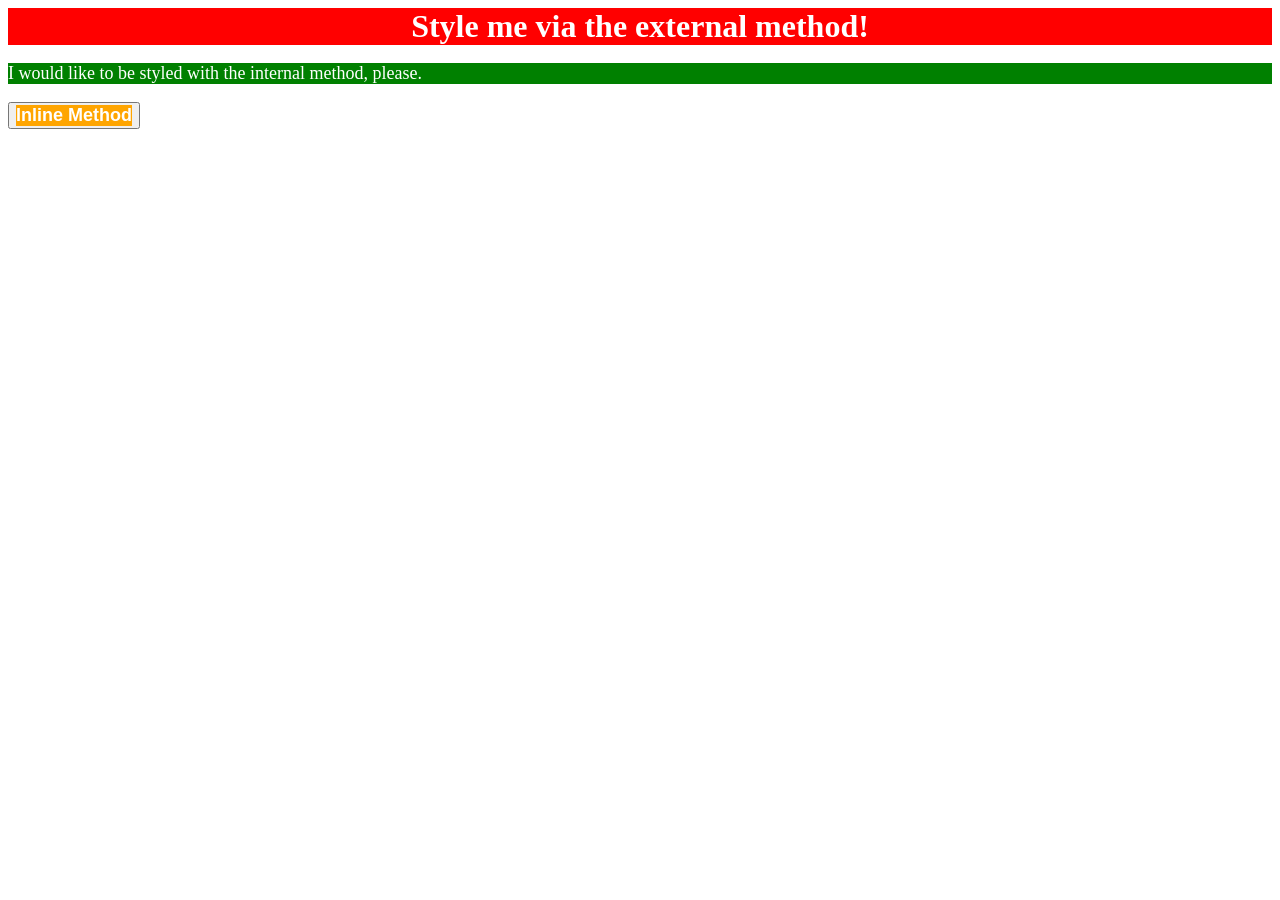
<file: foundations/intro-to-css/01-css-methods/index.html>
<!DOCTYPE html>
<html lang="en">
  <head>
    <link rel="stylesheet" href="styles.css">
    <style>
      p {
        background-color: green;
        color: white;
        font-size: 18px;
      }
    </style>
    <meta charset="UTF-8">
    <meta http-equiv="X-UA-Compatible" content="IE=edge">
    <meta name="viewport" content="width=device-width, initial-scale=1.0">
    <title>Methods for Adding CSS</title>
  </head>
  <body>
    <div>Style me via the external method!</div>
    <p>I would like to be styled with the internal method, please.</p>
    <button>
      <div style="background-color: orange; font-size: 18px;">Inline Method</div>
    </button>
  </body>
</html>
</file>
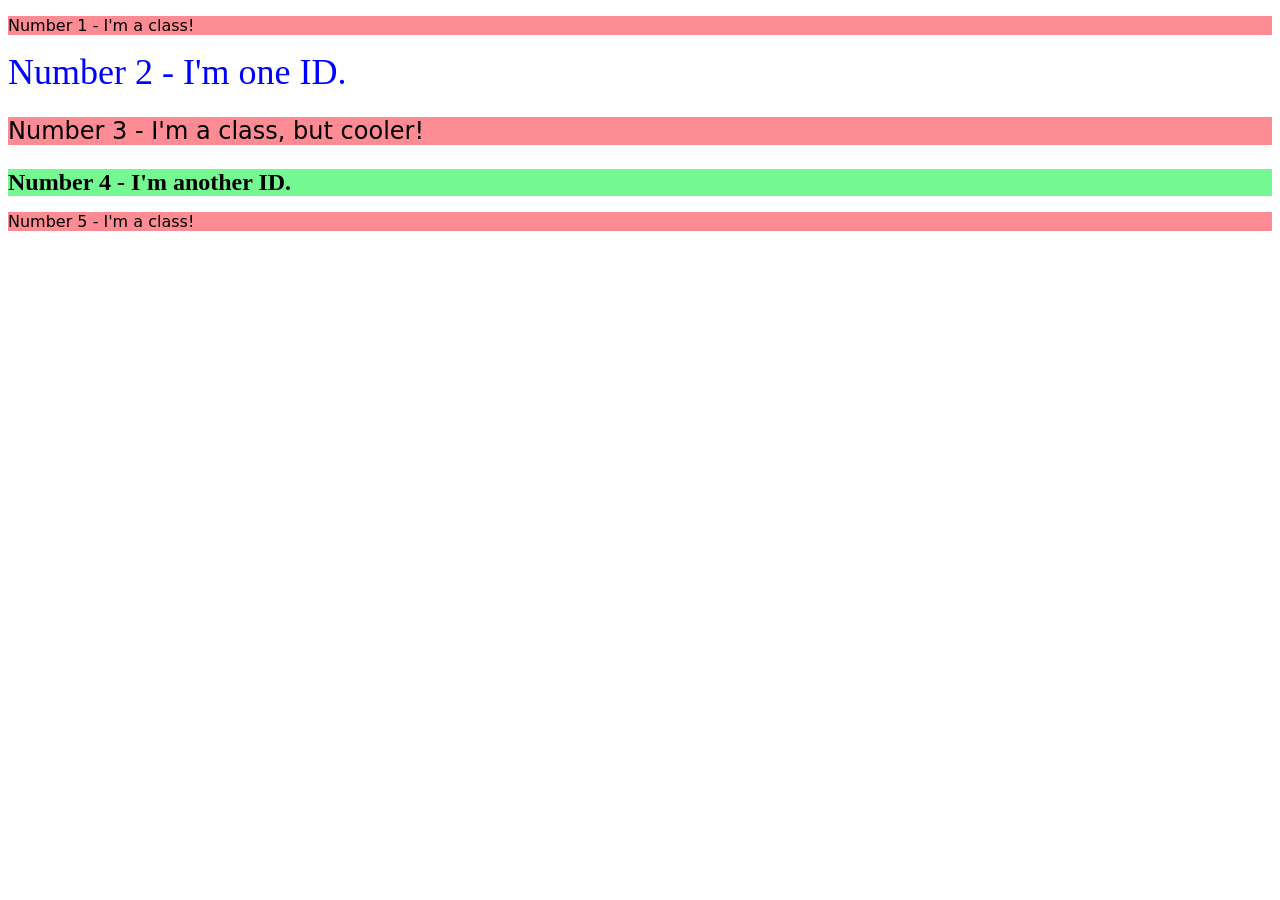
<file: foundations/intro-to-css/02-class-id-selectors/index.html>
<!DOCTYPE html>
<html lang="en">
  <head>
    <meta charset="UTF-8">
    <meta http-equiv="X-UA-Compatible" content="IE=edge">
    <meta name="viewport" content="width=device-width, initial-scale=1.0">
    <title>Class and ID Selectors</title>
    <link rel="stylesheet" href="style.css">
  </head>
  <body>
    <p class="odds">Number 1 - I'm a class!</p>
    <div id="num-2">Number 2 - I'm one ID.</div>
    <p class="odds cooler">Number 3 - I'm a class, but cooler!</p>
    <div id="num-4">Number 4 - I'm another ID.</div>
    <p class="odds">Number 5 - I'm a class!</p>
  </body>
</html>
</file>
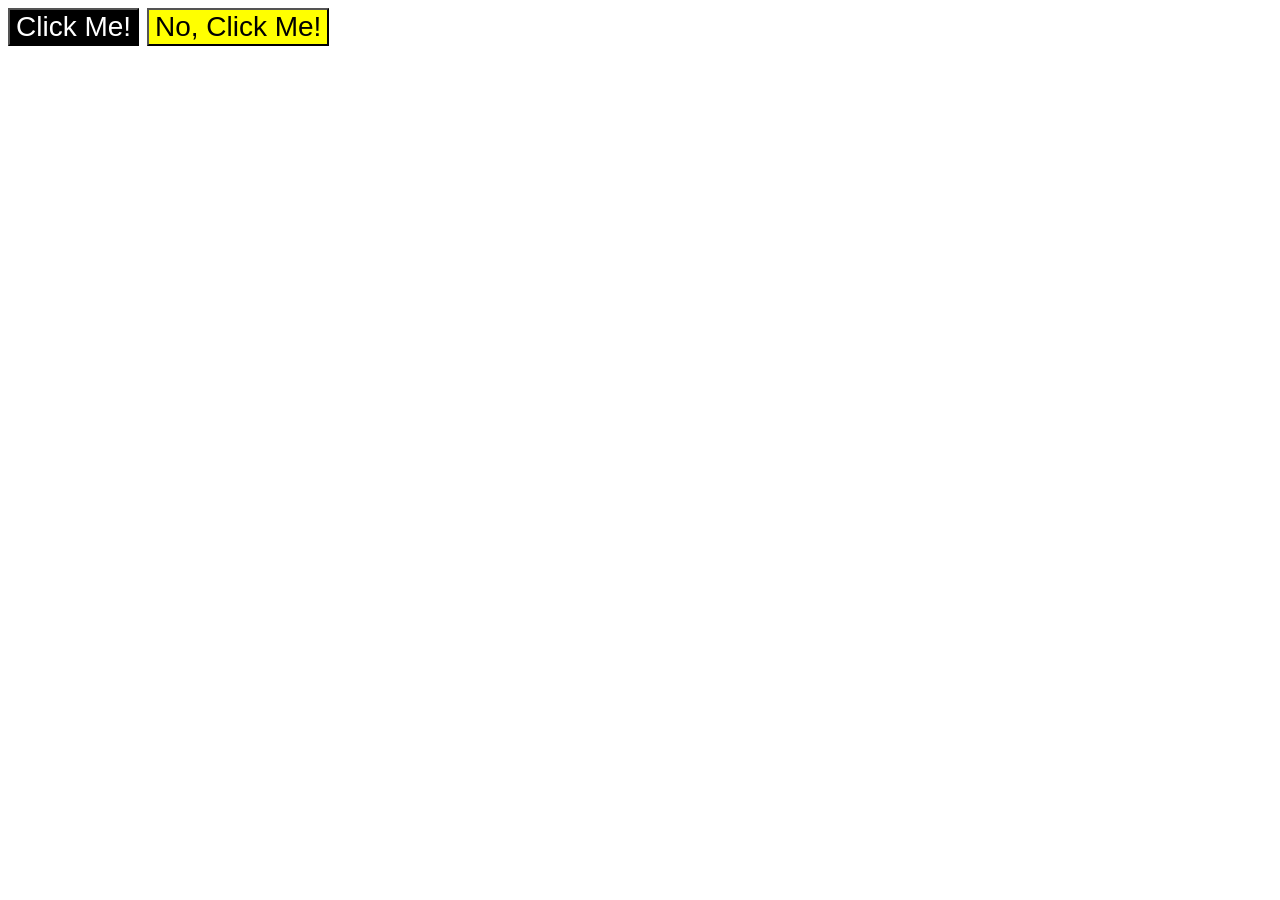
<file: foundations/intro-to-css/03-grouping-selectors/index.html>
<!DOCTYPE html>
<html lang="en">
  <head>
    <meta charset="UTF-8">
    <meta http-equiv="X-UA-Compatible" content="IE=edge">
    <meta name="viewport" content="width=device-width, initial-scale=1.0">
    <title>Grouping Selectors</title>
    <link rel="stylesheet" href="style.css">
  </head>
  <body>
    <button class="first">Click Me!</button>
    <button class="second">No, Click Me!</button>
  </body>
</html>
</file>
<file: foundations/intro-to-css/01-css-methods/styles.css>
/* styles.css */

div {
  background-color: red;
  color: white;
  font-size: 32px;
  text-align: center;
  font-weight: bold;
}
</file>
<file: foundations/intro-to-css/02-class-id-selectors/style.css>
/* styles.css */

#num-2 {
    color: rgb(0, 0, 255);
    font-size: 36px;
}

#num-4 {
    background-color: rgb(116, 248, 145);
    font-size: 24px;
    font-weight: bold;
}

.odds {
    background-color: rgb(252, 139, 147);
    font-family: "Verdana", "DejaVu Sans", sans-serif;
}

.cooler {
    font-size: 24px;
}
</file>
<file: foundations/intro-to-css/03-grouping-selectors/style.css>
/* styles.css */

* {
    font-size: 28px;
    font-family: Helvetica,'Times New Roman', sans-serif;
}
.first {
    background-color: black;
    color: white;
}

.second {
    background-color: yellow;
}
</file>
